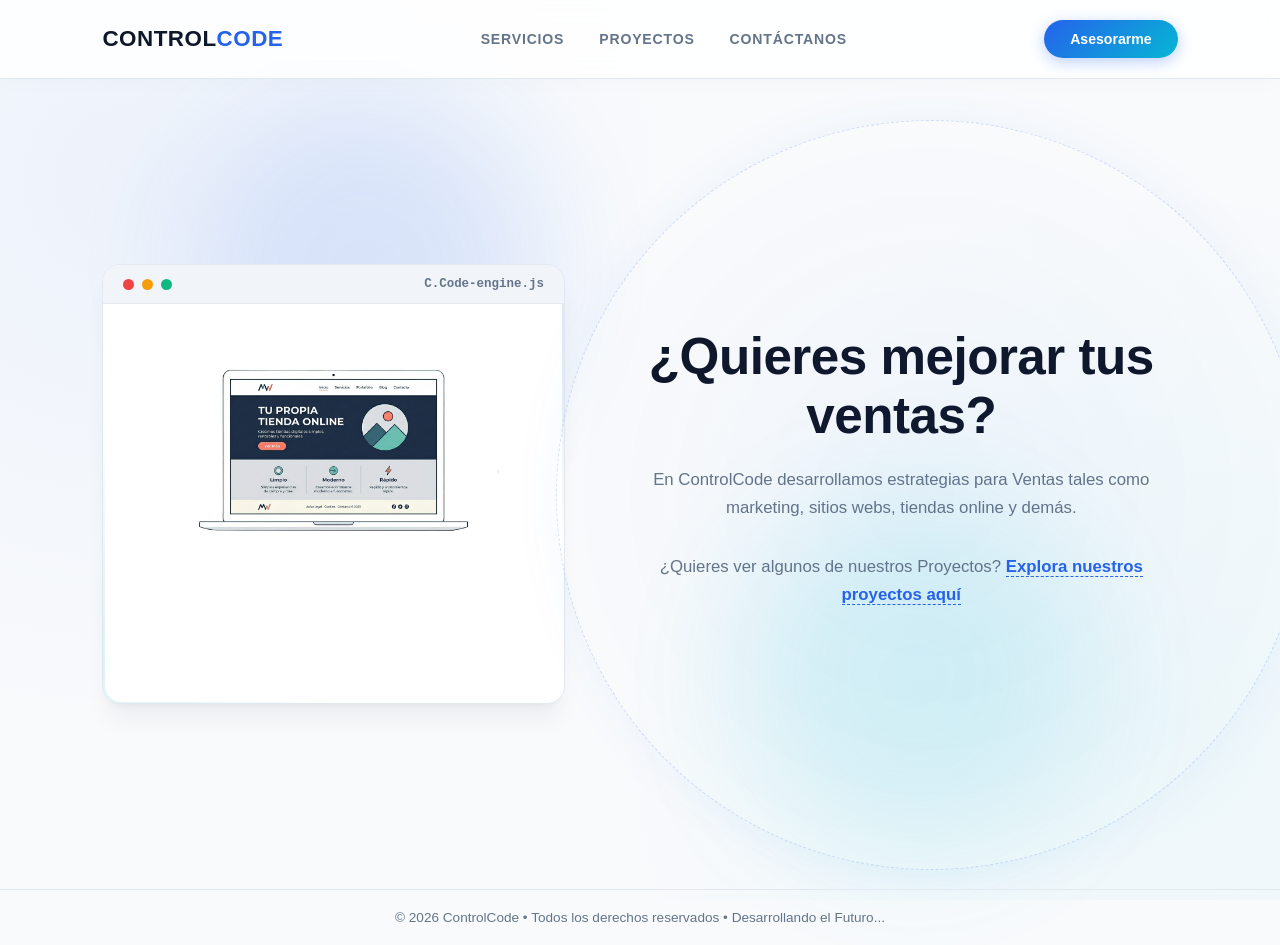
<file: index.html>
<!DOCTYPE html>
<html lang="es">
<head>
    <meta charset="UTF-8">
    <meta name="viewport" content="width=device-width, initial-scale=1.0">
    <title>ControlCode | Software & Development Studio</title>
    <link rel="icon" type="image/png" href="favicon.png">
    <meta name="google-site-verification" content="flreZCAJTu2E_NgD1ewjmGCpcpfRJdeWjYztcPUutyU" />
    <link rel="stylesheet" href="style.css">
    <link rel="stylesheet" href="https://cdnjs.cloudflare.com/ajax/libs/font-awesome/6.4.0/css/all.min.css">
</head>

<body>

    <header class="animate-fade-in">
        <div class="logo">CONTROL<span>CODE</span></div>
        <nav>
            <ul>
                <li><a href="views/services.html">Servicios</a></li>
                <li><a href="views/projects.html">Proyectos</a></li>
                <li><button id="contactBtn">Contáctanos</button></li>
            </ul>
        </nav>
        <a href="https://wa.me/573219723080?text=Hola,%20deseo%20más%20información%20sobre%20sus%20servicios" target="_blank" class="btn-cta">Asesorarme</a>
    </header>

    <div class="contact-dropdown-card" id="contactCard">
        <h3><i class="fas fa-headset"></i> Canales de Atención</h3>
        <p>Puedes contactarnos por medio de nuestros canales oficiales de atención. Contamos con disponibilidad absoluta para atender tus requerimientos y asesorarte en el desarrollo de tu proyecto cuando lo desees.</p>
        
        <div class="contact-channels">
            <a href="mailto:controlcode0@gmail.com" class="channel-item">
                <i class="fas fa-envelope"></i> controlcode0@gmail.com
            </a>
            <a href="tel:+573219723080" class="channel-item">
                <i class="fas fa-phone-alt"></i> +57 321 972 3080
            </a>
            <span class="channel-item">
                <i class="fas fa-clock"></i> Disponibilidad: 24/7 Asistencia remota
            </span>
        </div>
    </div>

    <main class="hero">
        <div class="bg-circle-container"></div>

        <section class="hero-left animate-slide-right">
            <div class="terminal-header">
                <div class="terminal-buttons">
                    <span class="dot red"></span>
                    <span class="dot yellow"></span>
                    <span class="dot green"></span>
                </div>
                <div class="terminal-title" id="terminal-filename">C.Code-engine.js</div>
            </div>
            
            <div class="terminal-body">
                <div id="view-code" class="view code-view active">
                    <img src="assets/web_foto2.png" alt="Preview" style="width: 100%; height: auto; max-height: 100%; object-fit: contain; border-radius: 6px;">
                </div>
                <div id="view-photo2" class="view photo2-view">
                    <img src="assets/web_foto3.png" alt="Preview 2" style="width: 100%; height: auto; max-height: 100%; object-fit: contain; border-radius: 6px;">
                </div>
                <div id="view-web" class="view web-view">
                    <div class="web-box">
                        <div class="web-nav">
                            <span>🌐 tienda-online.com</span>
                            <i class="fas fa-shopping-cart" style="color: var(--accent-color); font-size: 1.1rem;"></i>
                        </div>
                        <div class="web-product">
                            <i class="fas fa-bag-shopping"></i>
                            <p style="font-size: 0.85rem; font-weight:600; color: var(--text-main);">E-Commerce De Alto Impacto</p>
                            <p style="font-size: 0.75rem; color:var(--text-muted); margin-top:5px;">Aumenta tus ventas 🚀</p>
                        </div>
                    </div>
                </div>

                <div id="view-phone" class="view phone-view">
                    <div class="phone-shell">
                        <div class="phone-card">
                            <i class="fas fa-mobile-screen-button" style="color:#fff;"></i>
                        </div>
                        <div class="phone-line" style="width: 90%;"></div>
                        <div class="phone-line"></div>
                        <div class="phone-line" style="width: 50%; background: var(--accent-color);"></div>
                        <div style="margin-top:auto; background: #10b981; color: white; height:25px; border-radius:5px; display:flex; align-items:center; justify-content:center; font-size:0.6rem; font-weight:bold;">¡ÉXITO!</div>
                    </div>
                </div>
            </div>
        </section>

        <section class="hero-right animate-slide-left">
            <div class="hero-slide active">
                <h1>¿Quieres mejorar tus ventas?</h1>
                <p>En ControlCode desarrollamos estrategias para Ventas tales como marketing, sitios webs, tiendas online y demás.</p>
            </div>

            <div class="hero-slide">
                <h1>Desarrollamos tu propia página web</h1>
                <p>Consigue una presencia digital sólida e impecable. Creamos sitios web corporativos a la medida, rápidos, seguros y completamente adaptados a tu marca.</p>
            </div>

            <div class="hero-slide">
                <h1>Promociona tu empresa con tu tienda online</h1>
                <p>Lleva tus ventas al siguiente nivel 24/7. Diseñamos plataformas de e-commerce robustas, atractivas y fáciles de usar para que tus clientes compren con un clic.</p>
            </div>

            <p class="sub-text">¿Quieres ver algunos de nuestros Proyectos? <a href="views/projects.html">Explora nuestros proyectos aquí</a></p>
        </section>
    </main>

    <footer>
        <p>© 2026 ControlCode • Todos los derechos reservados • Desarrollando el Futuro...</p>
    </footer>

    <script src="script.js"></script>
</body>
</html>
</file>
<file: style.css>
:root {
    --bg-light: #f8fafc;
    --bg-card: #ffffff;
    --border-color: #e2e8f0;
    --primary-glow: rgba(37, 99, 235, 0.12);
    --accent-color: #2563eb;
    --accent-cyan: #06b6d4;
    --text-main: #0f172a;
    --text-muted: #64748b;
    --shadow-subtle: 0 10px 30px -5px rgba(15, 23, 42, 0.08);
    --shadow-card: 0 20px 25px -5px rgba(15, 23, 42, 0.05), 0 8px 10px -6px rgba(15, 23, 42, 0.05);
}

/* --- ESTILOS GENERALES --- */
* {
    margin: 0;
    padding: 0;
    box-sizing: border-box;
    font-family: 'Segoe UI', Tahoma, Geneva, Verdana, sans-serif;
}

body {
    background-color: var(--bg-light);
    background-image: 
        radial-gradient(circle at 10% 20%, rgba(37, 99, 235, 0.05) 0%, transparent 40%),
        radial-gradient(circle at 90% 80%, rgba(6, 182, 212, 0.05) 0%, transparent 40%);
    background-attachment: fixed;
    background-repeat: no-repeat;
    background-size: cover;
    color: var(--text-main);
    min-height: 100vh;
    overflow-x: hidden;
    position: relative;
}

/* --- ANIMACIONES GLOBALES --- */
@keyframes fadeIn {
    from { opacity: 0; transform: translateY(-10px); }
    to { opacity: 1; transform: translateY(0); }
}

@keyframes slideInRight {
    from { opacity: 0; transform: translateX(-30px); }
    to { opacity: 1; transform: translateX(0); }
}

@keyframes slideInLeft {
    from { opacity: 0; transform: translateX(30px); }
    to { opacity: 1; transform: translateX(0); }
}

.animate-fade-in { animation: fadeIn 0.8s ease forwards; }
.animate-slide-right { animation: slideInRight 0.9s cubic-bezier(0.16, 1, 0.3, 1) forwards; }
.animate-slide-left { animation: slideInLeft 0.9s cubic-bezier(0.16, 1, 0.3, 1) forwards; }

/* --- NAVBAR --- */
header {
    display: flex;
    justify-content: space-between;
    align-items: center;
    padding: 20px 8%;
    background: rgba(255, 255, 255, 0.85);
    backdrop-filter: blur(12px);
    -webkit-backdrop-filter: blur(12px);
    position: sticky;
    top: 0;
    z-index: 100;
    border-bottom: 1px solid var(--border-color);
    box-shadow: 0 4px 20px rgba(0, 0, 0, 0.02);
}

.logo {
    font-weight: 800;
    font-size: 1.4rem;
    color: var(--text-main);
    letter-spacing: 0.5px;
}

.logo span { color: var(--accent-color); }

nav ul { display: flex; list-style: none; gap: 35px; }

nav ul li a, nav ul li button {
    color: var(--text-muted);
    text-decoration: none;
    font-size: 0.88rem;
    font-weight: 600;
    text-transform: uppercase;
    letter-spacing: 0.8px;
    transition: color 0.3s ease;
    background: none;
    border: none;
    padding: 0;
    margin: 0;
    font-family: inherit;
    cursor: pointer;
}

nav ul li a:hover, nav ul li button:hover { 
    color: var(--accent-color); 
}

.btn-cta {
    background: linear-gradient(135deg, var(--accent-color), var(--accent-cyan));
    color: #ffffff;
    padding: 11px 26px;
    border-radius: 50px;
    text-decoration: none;
    font-weight: 700;
    font-size: 0.88rem;
    box-shadow: 0 4px 15px rgba(37, 99, 235, 0.3);
    transition: all 0.3s cubic-bezier(0.4, 0, 0.2, 1);
    white-space: nowrap;
}

.btn-cta:hover {
    transform: translateY(-2px);
    box-shadow: 0 6px 20px rgba(37, 99, 235, 0.4);
}

/* --- HERO SECTION --- */
.hero {
    display: flex;
    align-items: center;
    justify-content: space-between;
    padding: 50px 8%;
    min-height: calc(100vh - 90px);
    gap: 60px;
    position: relative;
    overflow: hidden; 
}

/* --- TARJETA DE CONTACTO DESPLEGABLE --- */
.contact-dropdown-card {
    position: fixed;
    top: 75px; 
    left: 50%;
    transform: translateX(-50%) translateY(-110%); 
    width: 84%;
    max-width: 500px;
    background: rgba(255, 255, 255, 0.95);
    backdrop-filter: blur(20px);
    -webkit-backdrop-filter: blur(20px);
    border: 1px solid var(--border-color);
    border-top: none; 
    border-radius: 0 0 20px 20px;
    padding: 30px;
    box-shadow: var(--shadow-card);
    z-index: 100; 
    opacity: 0;
    pointer-events: none;
    transition: transform 0.5s cubic-bezier(0.16, 1, 0.3, 1), opacity 0.4s ease;
}

.contact-dropdown-card.show {
    transform: translateX(-50%) translateY(0);
    opacity: 1;
    pointer-events: auto;
}

.contact-dropdown-card h3 {
    color: var(--accent-color);
    font-size: 1.15rem;
    margin-bottom: 12px;
    text-transform: uppercase;
    letter-spacing: 0.8px;
    display: flex;
    align-items: center;
    gap: 10px;
}

.contact-dropdown-card p {
    color: var(--text-muted);
    font-size: 0.92rem;
    line-height: 1.6;
    margin-bottom: 20px;
}

.contact-channels {
    display: flex;
    flex-direction: column;
    gap: 12px;
}

.channel-item {
    display: flex;
    align-items: center;
    gap: 15px;
    color: var(--text-main);
    font-size: 0.92rem;
    text-decoration: none;
    font-weight: 500;
    transition: color 0.2s;
}

.channel-item:hover { color: var(--accent-color); }

.channel-item i {
    color: var(--accent-color);
    font-size: 1.1rem;
    width: 20px;
    text-align: center;
}

/* Elemento decorativo flotante en el fondo */
.bg-circle-container {
    position: absolute;
    top: 5%;
    right: -2%;
    width: 750px;
    height: 750px;
    border-radius: 50%;
    border: 1px dashed rgba(37, 99, 235, 0.2);
    box-shadow: 0 0 50px rgba(37, 99, 235, 0.05);
    background: radial-gradient(circle, rgba(37, 99, 235, 0.03) 0%, transparent 70%);
    z-index: 1;
    pointer-events: none;
    animation: spin-slow 30s linear infinite;
}

@keyframes spin-slow {
    0% { transform: rotate(0deg); }
    100% { transform: rotate(360deg); }
}

/* --- TERMINAL / CONTENEDOR IZQUIERDO --- */
.hero-left {
    flex: 1;
    width: 100%;
    max-width: 480px;
    min-height: 440px; 
    position: relative;
    border-radius: 18px;
    box-shadow: var(--shadow-card);
    overflow: hidden;
    display: flex;
    flex-direction: column;
    border: 1px solid var(--border-color);
    background: var(--bg-card);
    transition: transform 0.4s ease, box-shadow 0.4s ease;
}

.hero-left:hover {
    transform: translateY(-5px);
    box-shadow: 0 25px 35px -10px rgba(37, 99, 235, 0.12);
}

.hero-left::before {
    content: '';
    position: absolute;
    top: -50%;
    left: -50%;
    width: 200%;
    height: 200%;
    background: conic-gradient(
        from 0deg,
        transparent 0%,
        rgba(37, 99, 235, 0.15) 15%,
        transparent 30%,
        transparent 50%,
        rgba(6, 182, 212, 0.15) 65%,
        transparent 80%,
        transparent 100%
    );
    animation: rotate-lights 6s linear infinite;
    z-index: 0;
}

.hero-left::after {
    content: '';
    position: absolute;
    inset: 1.5px; 
    background: var(--bg-card);
    border-radius: 16.5px;
    z-index: 1;
}

@keyframes rotate-lights {
    0% { transform: rotate(0deg); }
    100% { transform: rotate(360deg); }
}

.terminal-header, .terminal-body {
    position: relative;
    z-index: 2; 
}

.terminal-header {
    background: #f1f5f9;
    padding: 12px 20px;
    display: flex;
    align-items: center;
    justify-content: space-between;
    border-bottom: 1px solid var(--border-color);
}

.terminal-buttons { display: flex; gap: 8px; }
.dot { width: 11px; height: 11px; border-radius: 50%; }
.dot.red { background: #ef4444; }
.dot.yellow { background: #f59e0b; }
.dot.green { background: #10b981; }
.terminal-title { color: var(--text-muted); font-size: 0.78rem; font-family: monospace; font-weight: 600; }

.terminal-body {
    padding: 25px;
    flex-grow: 1;
    display: flex;
    align-items: center;
    justify-content: center;
}

.view {
    position: absolute;
    width: 100%;         
    height: 100%;         
    padding: 25px;
    opacity: 0;
    visibility: hidden;
    transition: opacity 0.6s ease, visibility 0.6s ease;
    display: flex;
    flex-direction: column;
    justify-content: center;
}

.view.active {
    opacity: 1;
    visibility: visible;
}

/* VISTA 1: CÓDIGO */
.code-view {
    font-family: 'Consolas', monospace;
    font-size: 0.9rem;
    line-height: 1.6;
    text-align: left;
    justify-content: flex-start;
}

/* VISTA 2: WEB */
.web-view {
    background: #f8fafc;
    border-radius: 12px;
    padding: 18px;
    border: 1px solid var(--border-color);
    text-align: center;
    animation: float 4s ease-in-out infinite;
    box-shadow: var(--shadow-subtle);
}
.web-nav {
    display: flex;
    justify-content: space-between;
    padding-bottom: 10px;
    border-bottom: 1px solid var(--border-color);
    margin-bottom: 15px;
    font-size: 0.8rem;
    color: var(--accent-color);
    font-weight: 600;
}
.web-product {
    background: #ffffff;
    padding: 20px;
    border-radius: 10px;
    display: inline-block;
    border: 1px solid var(--border-color);
    box-shadow: 0 4px 12px rgba(0,0,0,0.03);
}
.web-product i {
    font-size: 2.3rem;
    color: var(--accent-color);
    margin-bottom: 10px;
    animation: bounce 2s infinite;
}

/* VISTA 3: MÓVIL */
.phone-view { align-items: center; }
.phone-shell {
    width: 140px;
    height: 230px;
    border: 4px solid #1e293b;
    border-radius: 22px;
    background: #ffffff;
    position: relative;
    padding: 10px;
    display: flex;
    flex-direction: column;
    gap: 10px;
    box-shadow: var(--shadow-card);
}
.phone-shell::before {
    content: '';
    position: absolute;
    top: 4px;
    left: 50%;
    transform: translateX(-50%);
    width: 40px;
    height: 6px;
    background: #1e293b;
    border-radius: 10px;
}
.phone-card {
    background: linear-gradient(135deg, var(--accent-color), var(--accent-cyan));
    height: 60px;
    border-radius: 8px;
    display: flex;
    align-items: center;
    justify-content: center;
    font-size: 1.5rem;
}
.phone-line {
    background: #e2e8f0;
    height: 8px;
    border-radius: 4px;
    width: 80%;
}

@keyframes float {
    0%, 100% { transform: translateY(0); }
    50% { transform: translateY(-10px); }
}
@keyframes bounce {
    0%, 100% { transform: translateY(0); }
    50% { transform: translateY(-6px); }
}

/* --- LADO DERECHO (SLIDER TEXTO) --- */
.hero-right {
    flex: 1.2;
    text-align: center;
    position: relative;
    display: flex;
    flex-direction: column;
    justify-content: center;
    align-items: center;
    min-height: 280px; 
}

.hero-slide {
    position: absolute;
    top: 0;
    left: 0;
    width: 100%;
    opacity: 0;
    visibility: hidden;
    transform: translateY(15px); 
    transition: opacity 0.7s cubic-bezier(0.16, 1, 0.3, 1), transform 0.7s cubic-bezier(0.16, 1, 0.3, 1), visibility 0.7s ease;
}

.hero-slide.active {
    position: relative; 
    opacity: 1;
    visibility: visible;
    transform: translateY(0);
}

.hero-right h1 {
    font-size: 3.2rem;
    font-weight: 800;
    margin-bottom: 20px;
    color: var(--text-main);
    letter-spacing: -0.5px;
    line-height: 1.15;
}

.hero-right p { 
    color: var(--text-muted); 
    font-size: 1.05rem; 
    line-height: 1.7; 
    max-width: 500px; 
    margin: 0 auto 30px auto; 
}

.sub-text { 
    font-size: 0.9rem; 
    color: var(--text-muted); 
    margin-top: 25px; 
    z-index: 5; 
}

.sub-text a { 
    color: var(--accent-color); 
    text-decoration: none; 
    font-weight: 600;
    border-bottom: 1px dashed var(--accent-color);
    transition: opacity 0.2s;
}

.sub-text a:hover { opacity: 0.8; }

footer {
    background: transparent;
    color: var(--text-muted);
    text-align: center;
    padding: 20px;
    font-size: 0.85rem;
    border-top: 1px solid var(--border-color);
} 

/* --- RESPONSIVE DESIGN --- */
@media (max-width: 968px) {
    header { flex-wrap: wrap; padding: 20px 5%; gap: 15px; }
    nav { width: 100%; order: 3; border-top: 1px solid var(--border-color); padding-top: 15px; }
    nav ul { justify-content: space-around; gap: 10px; }
    nav ul li a, nav ul li button { font-size: 0.78rem; }
    .contact-dropdown-card { top: 120px; }
    .hero { flex-direction: column-reverse; padding: 30px 5%; text-align: center; gap: 40px; }
    .hero-right h1 { font-size: 2.2rem; }
    .hero-right p { font-size: 0.92rem; }
    .btn-cta { padding: 10px 20px; }
}

/* --- FONDO ANIMADO CON FORMAS FLOTANTES --- */

body {
    background-color: var(--bg-light);
    /* Mantenemos tus gradientes sutiles y añadimos un contenedor relacional */
    background-image: 
        radial-gradient(circle at 10% 20%, rgba(37, 99, 235, 0.05) 0%, transparent 40%),
        radial-gradient(circle at 90% 80%, rgba(6, 182, 212, 0.05) 0%, transparent 40%);
    background-attachment: fixed;
    background-repeat: no-repeat;
    background-size: cover;
    color: var(--text-main);
    min-height: 100vh;
    overflow-x: hidden;
    position: relative;
}

/* Contenedor de las formas flotantes en el fondo */
body::before,
body::after {
    content: '';
    position: absolute;
    width: 350px;
    height: 350px;
    border-radius: 50%;
    filter: blur(60px);
    z-index: -1; /* Se sitúa detrás de todo el contenido */
    opacity: 0.5;
    animation: float-shapes 12s ease-in-out infinite alternate, color-change 15s ease infinite alternate;
    pointer-events: none;
}

/* Primera forma flotante (Arriba a la izquierda/centro) */
body::before {
    top: 10%;
    left: 15%;
    background: rgba(37, 99, 235, 0.25);
}

/* Segunda forma flotante (Abajo a la derecha) */
body::after {
    bottom: 10%;
    right: 15%;
    background: rgba(6, 182, 212, 0.25);
    animation-delay: -5s; /* Desplaza el tiempo para que no se muevan igual */
}

/* Animación de movimiento flotante */
@keyframes float-shapes {
    0% {
        transform: translate(0px, 0px) scale(1);
    }
    50% {
        transform: translate(50px, -40px) scale(1.1);
    }
    100% {
        transform: translate(-30px, 50px) scale(0.95);
    }
}

/* Animación de cambio de color dinámico */
@keyframes color-change {
    0% {
        filter: blur(60px) hue-rotate(0deg);
    }
    50% {
        filter: blur(70px) hue-rotate(90deg);
    }
    100% {
        filter: blur(60px) hue-rotate(180deg);
    }
}
</file>
